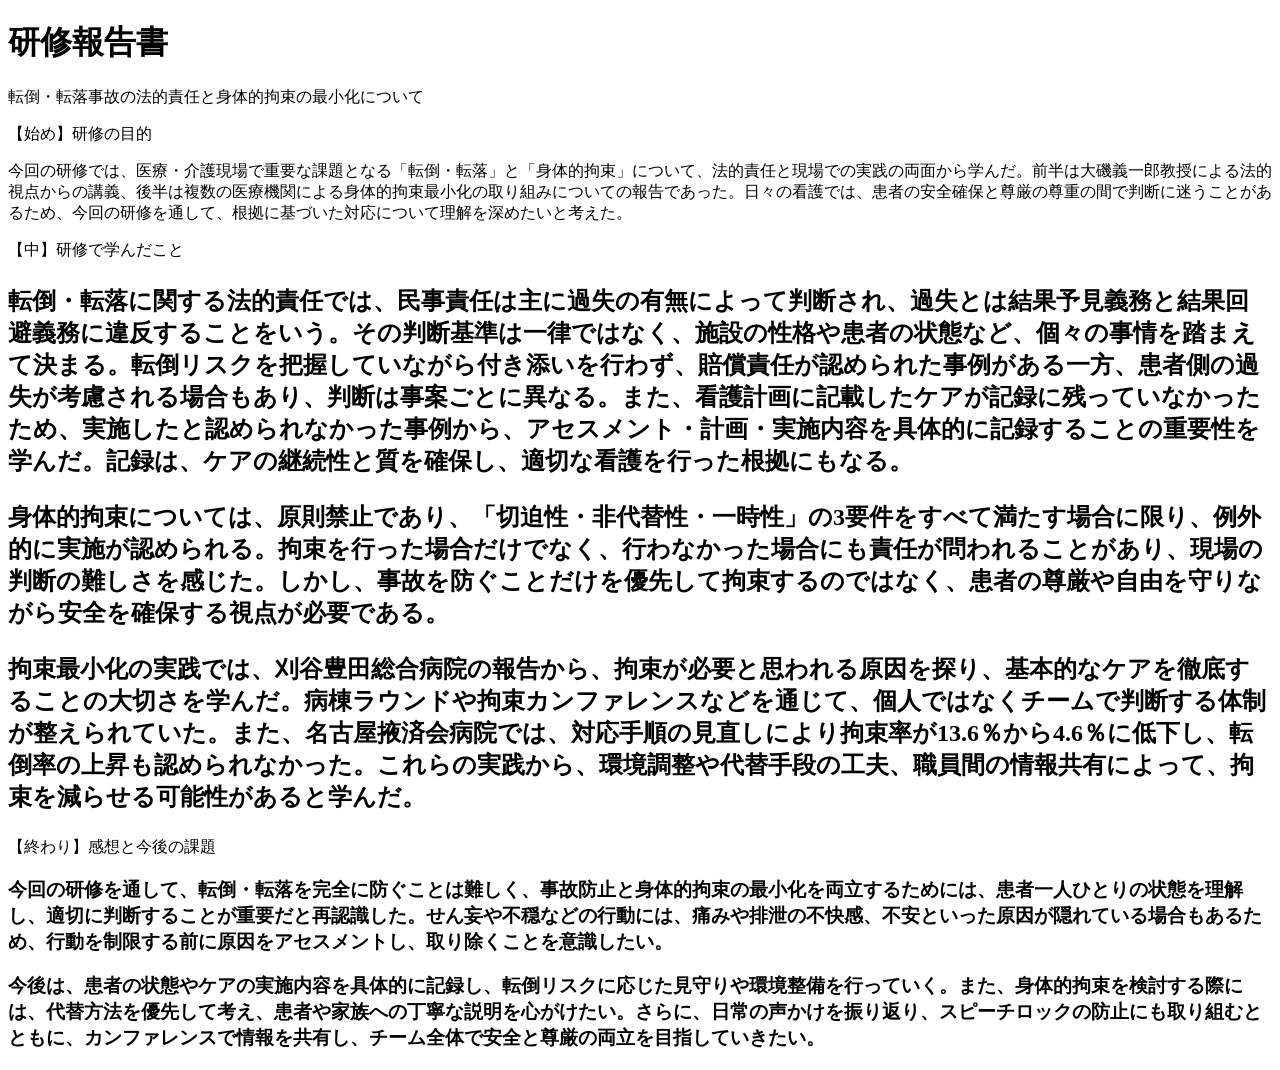
<file: index.html>
<!DOCTYPE html>
<html lang="ja">
<head>
    <meta charset="UTF-8">
    <meta name="viewport" content="width=device-width, initial-scale=1.0">
    <title>研修報告書</title>
</head>

<body>
   <h1>研修報告書</h1>

</p>

転倒・転落事故の法的責任と身体的拘束の最小化について
<p>

</p>
【始め】研修の目的
<p>

</p>
今回の研修では、医療・介護現場で重要な課題となる「転倒・転落」と「身体的拘束」について、法的責任と現場での実践の両面から学んだ。前半は大磯義一郎教授による法的視点からの講義、後半は複数の医療機関による身体的拘束最小化の取り組みについての報告であった。日々の看護では、患者の安全確保と尊厳の尊重の間で判断に迷うことがあるため、今回の研修を通して、根拠に基づいた対応について理解を深めたいと考えた。
<p>

</h2>
【中】研修で学んだこと
<h2>

</p>
転倒・転落に関する法的責任では、民事責任は主に過失の有無によって判断され、過失とは結果予見義務と結果回避義務に違反することをいう。その判断基準は一律ではなく、施設の性格や患者の状態など、個々の事情を踏まえて決まる。転倒リスクを把握していながら付き添いを行わず、賠償責任が認められた事例がある一方、患者側の過失が考慮される場合もあり、判断は事案ごとに異なる。また、看護計画に記載したケアが記録に残っていなかったため、実施したと認められなかった事例から、アセスメント・計画・実施内容を具体的に記録することの重要性を学んだ。記録は、ケアの継続性と質を確保し、適切な看護を行った根拠にもなる。
<p>

</p>
身体的拘束については、原則禁止であり、「切迫性・非代替性・一時性」の3要件をすべて満たす場合に限り、例外的に実施が認められる。拘束を行った場合だけでなく、行わなかった場合にも責任が問われることがあり、現場の判断の難しさを感じた。しかし、事故を防ぐことだけを優先して拘束するのではなく、患者の尊厳や自由を守りながら安全を確保する視点が必要である。
<p>

</p>
拘束最小化の実践では、刈谷豊田総合病院の報告から、拘束が必要と思われる原因を探り、基本的なケアを徹底することの大切さを学んだ。病棟ラウンドや拘束カンファレンスなどを通じて、個人ではなくチームで判断する体制が整えられていた。また、名古屋掖済会病院では、対応手順の見直しにより拘束率が13.6％から4.6％に低下し、転倒率の上昇も認められなかった。これらの実践から、環境調整や代替手段の工夫、職員間の情報共有によって、拘束を減らせる可能性があると学んだ。
<p>

</h3>
【終わり】感想と今後の課題
<h3>

</p>
今回の研修を通して、転倒・転落を完全に防ぐことは難しく、事故防止と身体的拘束の最小化を両立するためには、患者一人ひとりの状態を理解し、適切に判断することが重要だと再認識した。せん妄や不穏などの行動には、痛みや排泄の不快感、不安といった原因が隠れている場合もあるため、行動を制限する前に原因をアセスメントし、取り除くことを意識したい。
<p>
  
</p>
今後は、患者の状態やケアの実施内容を具体的に記録し、転倒リスクに応じた見守りや環境整備を行っていく。また、身体的拘束を検討する際には、代替方法を優先して考え、患者や家族への丁寧な説明を心がけたい。さらに、日常の声かけを振り返り、スピーチロックの防止にも取り組むとともに、カンファレンスで情報を共有し、チーム全体で安全と尊厳の両立を目指していきたい。</p>
</body>
</html>
</file>
